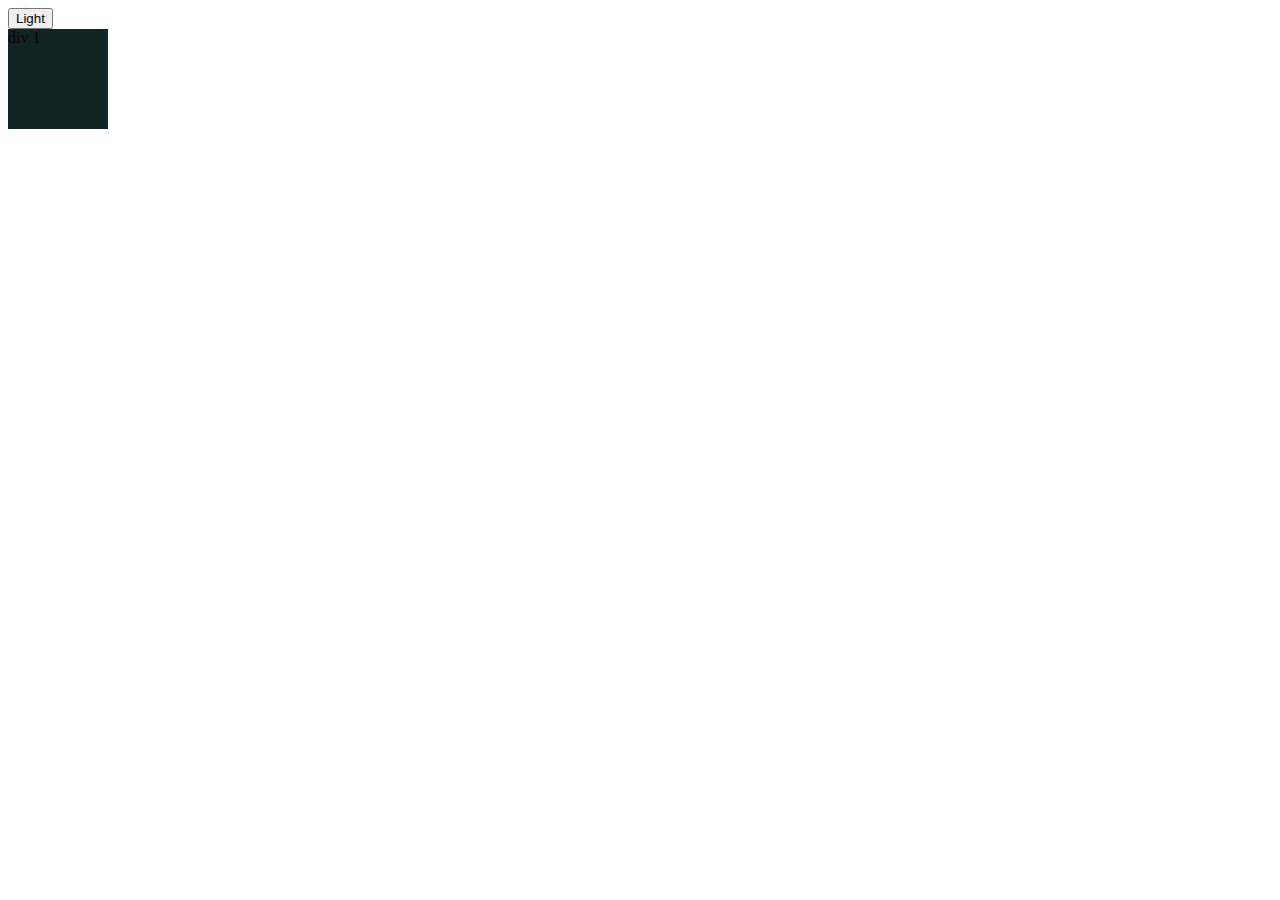
<file: Event in JS/index.html>
<!DOCTYPE html>
<html lang="en">
<head>
    <meta charset="UTF-8">
    <meta name="viewport" content="width=device-width, initial-scale=1.0">
    <title>Document</title>
    <link rel="stylesheet" href="./index.css">
</head>
<body>
    
    <button id="btn1">Light</button>
    <div class="div1">
        div 1
    </div>
    <script src="./index.js"></script>
</body>
</html>
</file>
<file: Event in JS/index.css>
.div1{
    width: 100px;
    height: 100px;
    background-color: rgb(17, 37, 37);
}
</file>
